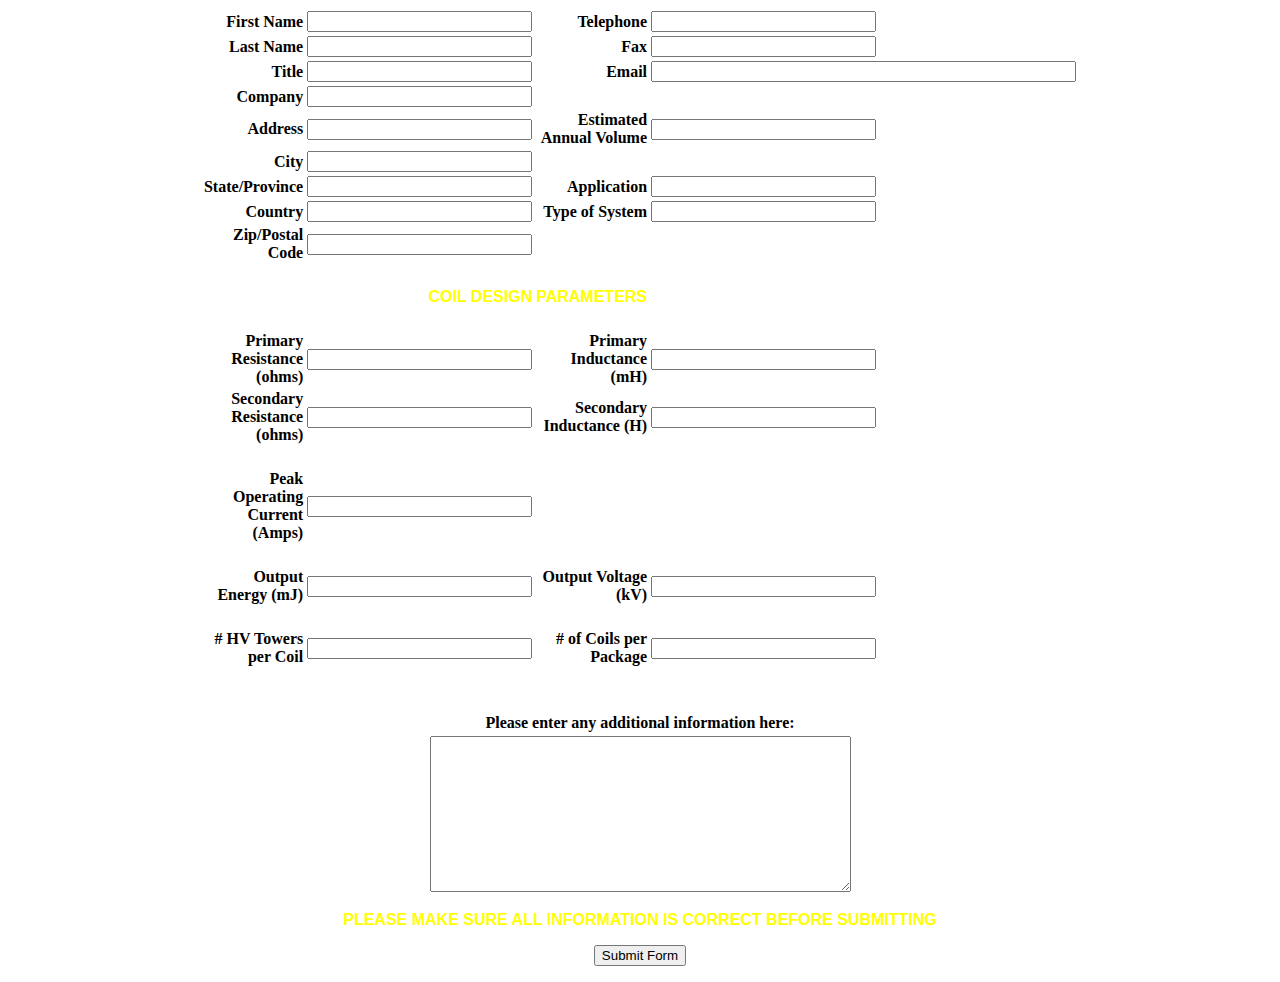
<file: mail_sql/mailform.html>
<html>
<head>
</head>
<body>
<form method=POST action=formdata.php>
                  
  <table width="640" border=0 align="center">
    <tr> 
      <td align=right><b>First Name</b></td>
      <td><input type=text name=FName size=25></td>
      <td><div align="right"><b>Telephone</b></div></td>
      <td><input type=text name=Tel size=25></td>
    </tr>
    <tr> 
      <td align=right><b>Last Name</b></td>
      <td><input type=text name=LName size=25></td>
      <td><div align="right"><b>Fax</b></div></td>
      <td><input type=text name=Fax size=25></td>
    </tr>
    <tr> 
      <td align=right><b>Title</b></td>
      <td><input type=text name=Title size=25></td>
      <td><div align="right"><b>Email</b></div></td>
      <td><input type=text name=Email size=50></td>
    </tr>
    <tr> 
      <td align=right><b>Company</b></td>
      <td><input type=text name=Comp size=25></td>
      <td>&nbsp;</td>
      <td>&nbsp;</td>
    </tr>
    <tr> 
      <td align=right><b>Address</b></td>
      <td><input type=text name=Addr size=25></td>
      <td><div align="right"><b>Estimated Annual Volume</b></div></td>
      <td><input type=text name=EAV size=25></td>
    </tr>
    <tr> 
      <td align=right><b>City</b></td>
      <td><input type=text name=City size=25></td>
      <td>&nbsp;</td>
      <td>&nbsp;</td>
    </tr>
    <tr> 
      <td align=right><b>State/Province</b></td>
      <td><input type=text name=SProv size=25></td>
      <td><div align="right"><b>Application</b></div></td>
      <td><input type=text name=Appl size=25></td>
    </tr>
    <tr> 
      <td align=right><b>Country</b></td>
      <td><input type=text name=Ctry size=25></td>
      <td><div align="right"><b>Type of System</b></div></td>
      <td><input type=text name=Syst size=25></td>
    </tr>
    <tr> 
      <td align=right><b>Zip/Postal Code</b></td>
      <td><input type=text name=ZPC size=25></td>
      <td>&nbsp;</td>
      <td>&nbsp;</td>
    </tr>
    <tr> 
      <td align=right>&nbsp;</td>
      <td>&nbsp;</td>
      <td>&nbsp;</td>
      <td>&nbsp;</td>
    </tr>
    <tr> 
      <td align=right>&nbsp;</td>
      <td><div align="right"><strong><font color="#FFFF00" face="Arial, Helvetica, sans-serif">COIL 
          DESIGN</font></strong></div></td>
      <td><font color="#FFFF00" face="Arial, Helvetica, sans-serif"><strong>PARAMETERS</strong></font></td>
      <td>&nbsp;</td>
    </tr>
    <tr> 
      <td align=right>&nbsp;</td>
      <td>&nbsp;</td>
      <td>&nbsp;</td>
      <td>&nbsp;</td>
    </tr>
    <tr> 
      <td align=right><b>Primary Resistance (ohms)</b></td>
      <td><input type=text name=Pres size=25></td>
      <td><div align="right"><b>Primary Inductance (mH)</b></div></td>
      <td><input type=text name=Pind size=25></td>
    </tr>
    <tr> 
      <td align=right><b>Secondary Resistance (ohms)</b></td>
      <td><input type=text name=Sres size=25></td>
      <td><div align="right"><b>Secondary Inductance (H)</b></div></td>
      <td><input type=text name=Sind size=25></td>
    </tr>
    <tr> 
      <td align=right>&nbsp;</td>
      <td>&nbsp;</td>
      <td>&nbsp;</td>
      <td>&nbsp;</td>
    </tr>
    <tr> 
      <td align=right><b>Peak Operating Current (Amps)</b></td>
      <td><input type=text name=POC size=25></td>
      <td>&nbsp;</td>
      <td>&nbsp;</td>
    </tr>
    <tr> 
      <td align=right>&nbsp;</td>
      <td>&nbsp;</td>
      <td>&nbsp;</td>
      <td>&nbsp;</td>
    </tr>
    <tr> 
      <td align=right><b>Output Energy (mJ)</b></td>
      <td><input type=text name=Egy size=25></td>
      <td><div align="right"><b>Output Voltage (kV)</b></div></td>
      <td><input type=text name=Volt size=25></td>
    </tr>
    <tr> 
      <td align=right>&nbsp;</td>
      <td>&nbsp;</td>
      <td>&nbsp;</td>
      <td>&nbsp;</td>
    </tr>
    <tr> 
      <td align=right><b># HV Towers per Coil</b></td>
      <td><input type=text name=TPC size=25></td>
      <td><div align="right"><b># of Coils per Package</b></div></td>
      <td><input type=text name=CPP size=25></td>
    </tr>
    <tr> 
      <td align=right>&nbsp;</td>
      <td>&nbsp;</td>
      <td>&nbsp;</td>
      <td>&nbsp;</td>
    </tr>
    <tr> 
      <td align=right>&nbsp;</td>
      <td>&nbsp;</td>
      <td>&nbsp;</td>
      <td>&nbsp;</td>
    </tr>
    <tr> 
      <th colspan=4><b>Please enter any additional information here:</b></th>
    </tr>
    <tr> 
      <th colspan=4><textarea name=Mess cols=50 rows=10 id="Message"></textarea></th>
    </tr>
  </table>
  </dl>
  <div align="center">
    <p>
      <input type=hidden name=BodyTag value="&lt;body  bgcolor=&quot;#484589&quot; text=&quot;#FFFFFF&quot; link=&quot;#FFFF00&quot; alink=&quot;#FFFFFF&quot; vlink=&quot;#FF7F00&quot;&gt;">
      <input type=hidden name=FA value=SendMail>
    </p>
    <p><font color="#FFFF00" face="Arial, Helvetica, sans-serif"><strong>PLEASE MAKE SURE ALL 
      INFORMATION
      IS CORRECT BEFORE SUBMITTING</strong></font></p>
    <p> 
      <input type=submit value="Submit Form">
    </p>
  </div>
</form>
</body>
</html>
</file>
